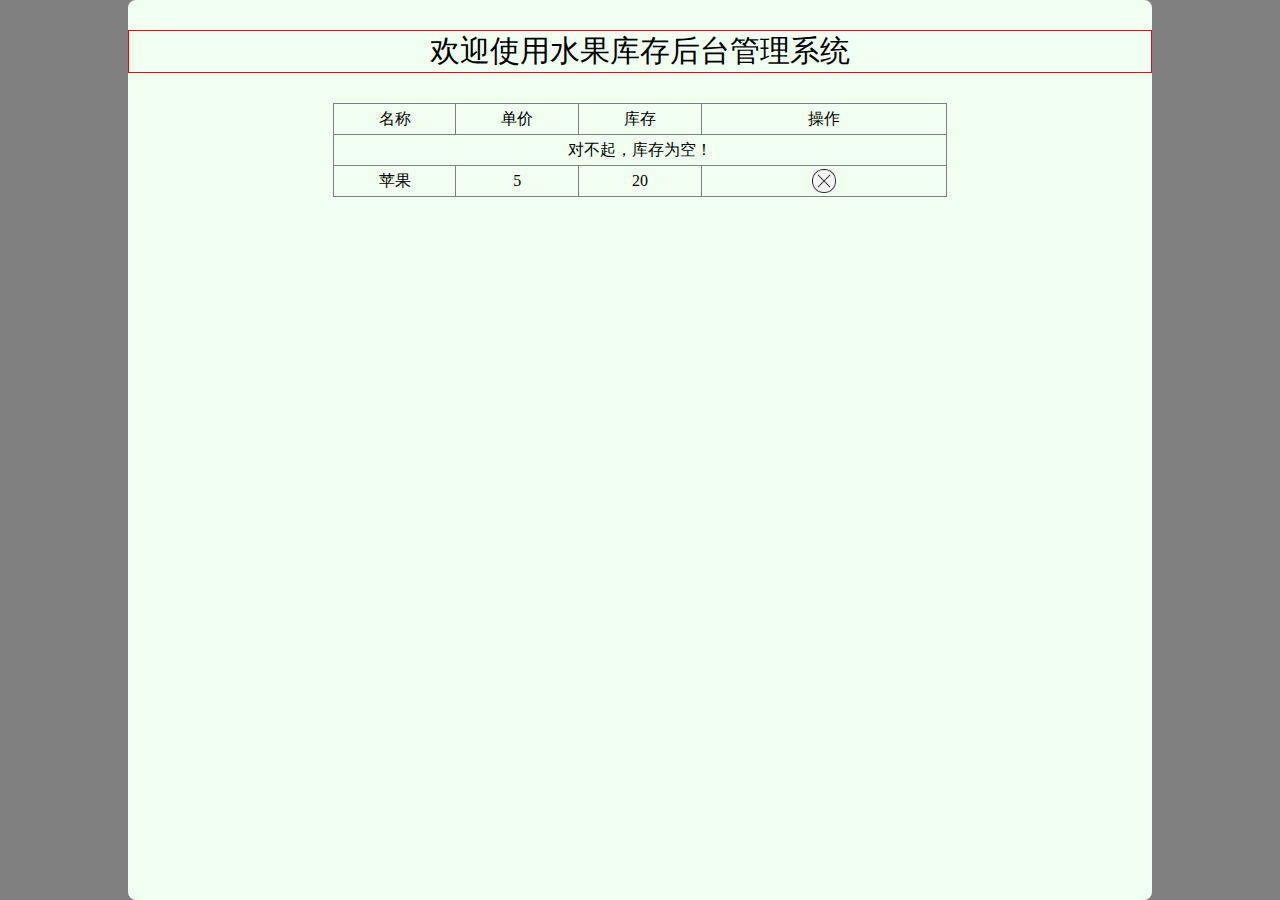
<file: pro09-fruit1.4-thymeleaf/web/index.html>
<html xmlns:th="http://www.thymeleaf.org">
<head>
	<meta charset="utf-8">
	<link rel="stylesheet" href="css/index.css">
</head>
<body>
<div id="div_container">
	<div id="div_fruit_list">
		<p class="center f30">欢迎使用水果库存后台管理系统</p>
		<table id="tbl_fruit">
			<tr>
				<th class="w20">名称</th>
				<th class="w20">单价</th>
				<th class="w20">库存</th>
				<th>操作</th>
			</tr>
				<tr th:if="${#lists.isEmpty(session.fruitList)}">
				<td colspan="4">对不起，库存为空！</td>
			</tr>
			<tr th:unless="${#lists.isEmpty(session.fruitList)}" th:each="fruit : ${session.fruitList}">
				<td th:text="${fruit.fname}">苹果</td>
				<td th:text="${fruit.price}">5</td>
				<td th:text="${fruit.fcount}">20</td>
				<td><img src="imgs/del.jpg" class="delImg"/></td>
			</tr>
		</table>
	</div>
</div>
</body>
</html>
</file>
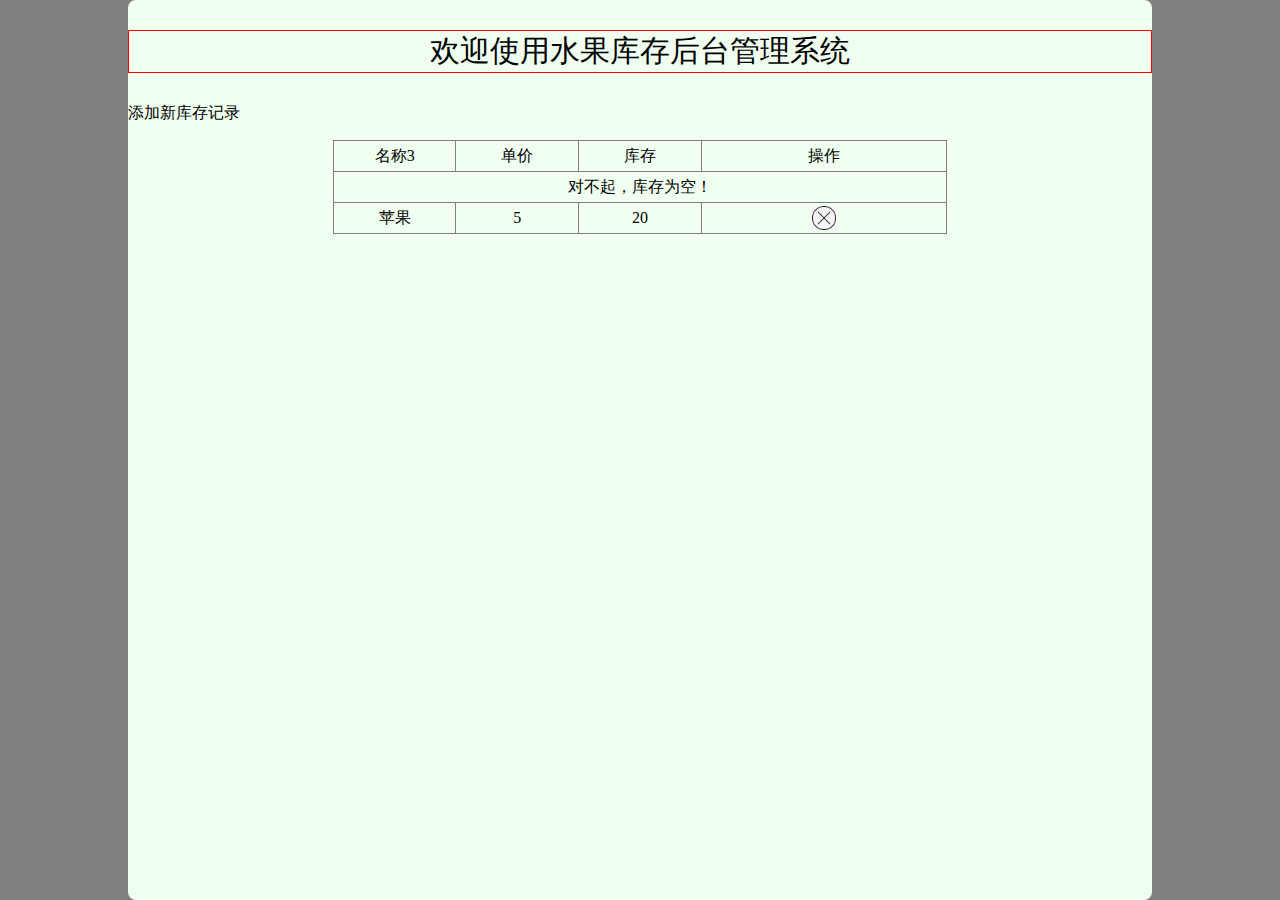
<file: pro10-fruit1.5-thymeleaf/web/index.html>
<html xmlns:th="http://www.thymeleaf.org">
<head>
	<meta charset="utf-8">
	<link rel="stylesheet" href="css/index.css">
	<script language="JavaScript" src="js/index.js"></script>
</head>
<body>
<div id="div_container">
	<div id="div_fruit_list">
		<p class="center f30">欢迎使用水果库存后台管理系统</p>
			<a th:href="@{/add.html}" >添加新库存记录</a>
		<table id="tbl_fruit">
			<tr>
				<th class="w20">名称3</th>
				<th class="w20">单价</th>
				<th class="w20">库存</th>
				<th>操作</th>
			</tr>
				<tr th:if="${#lists.isEmpty(session.fruitList)}">
				<td colspan="4">对不起，库存为空！</td>
			</tr>
			<tr th:unless="${#lists.isEmpty(session.fruitList)}" th:each="fruit : ${session.fruitList}">
				<td><a th:text="${fruit.fname}" th:href="@{/edit.do(fid=${fruit.fid})}">苹果</a></td>
				<td th:text="${fruit.price}">5</td>
				<td th:text="${fruit.fcount}">20</td>
				<td><img src="imgs/del.jpg" class="delImg" th:onclick="|delFruit(${fruit.fid})|"/></td>
			</tr>
		</table>
	</div>
</div>
</body>
</html>
</file>
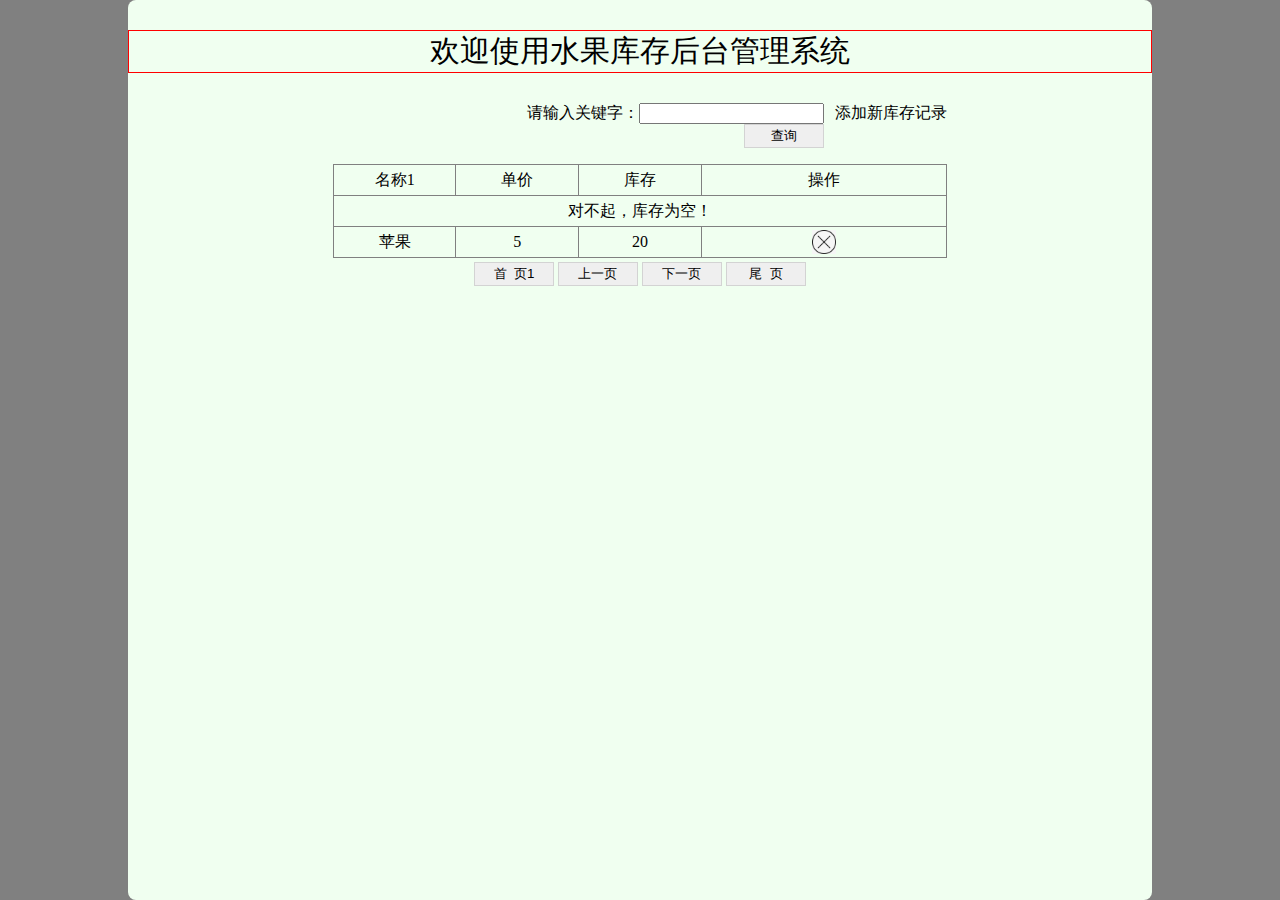
<file: pro11-fruit1.6-pagination/web/index.html>
<html xmlns:th="http://www.thymeleaf.org">
<head>
	<meta charset="utf-8">
	<link rel="stylesheet" href="css/index.css">
	<script language="JavaScript" src="js/index.js"></script>
</head>
<body>
<div id="div_container">
	<div id="div_fruit_list">
		<p class="center f30">欢迎使用水果库存后台管理系统</p>
		<div style="border:0px solid red;width:60%;margin-left:20%;text-align:right;">
			<form th:action="@{/index}" method="post" style="float:left;width:60%;margin-left:20%;">
				<input type="hidden" name="oper" value="search"/>
				请输入关键字：<input type="text" name="keyword" th:value="${session.keyword}"/>
				<input type="submit" value="查询" class="btn"/>
			</form>
			<a th:href="@{/add.html}" style="border:0px solid blue;margin-bottom:4px;">添加新库存记录</a>
		</div>
		<table id="tbl_fruit">
			<tr>
				<th class="w20">名称1</th>
				<th class="w20">单价</th>
				<th class="w20">库存</th>
				<th>操作</th>
			</tr>
			<tr th:if="${#lists.isEmpty(session.fruitList)}">
				<td colspan="4">对不起，库存为空！</td>
			</tr>
			<tr th:unless="${#lists.isEmpty(session.fruitList)}" th:each="fruit : ${session.fruitList}">
				<!-- <td><a th:text="${fruit.fname}" th:href="@{'/edit.do?fid='+${fruit.fid}}">苹果</a></td> -->
				<td><a th:text="${fruit.fname}" th:href="@{/edit.do(fid=${fruit.fid})}">苹果</a></td>
				<td th:text="${fruit.price}">5</td>
				<td th:text="${fruit.fcount}">20</td>
				<!-- <td><img src="imgs/del.jpg" class="delImg" th:onclick="'delFruit('+${fruit.fid}+')'"/></td> -->
				<td><img src="imgs/del.jpg" class="delImg" th:onclick="|delFruit(${fruit.fid})|"/></td>
			</tr>
		</table>
		<div style="width:60%;margin-left:20%;border:0px solid red;padding-top:4px;" class="center">
			<input type="button" value="首  页1" class="btn" th:onclick="|page(1)|" th:disabled="${session.pageNo==1}"/>
			<input type="button" value="上一页" class="btn" th:onclick="|page(${session.pageNo-1})|" th:disabled="${session.pageNo==1}"/>
			<input type="button" value="下一页" class="btn" th:onclick="|page(${session.pageNo+1})|" th:disabled="${session.pageNo==session.pageCount}"/>
			<input type="button" value="尾  页" class="btn" th:onclick="|page(${session.pageCount})|" th:disabled="${session.pageNo==session.pageCount}"/>
		</div>
	</div>
</div>
</body>
</html>
</file>
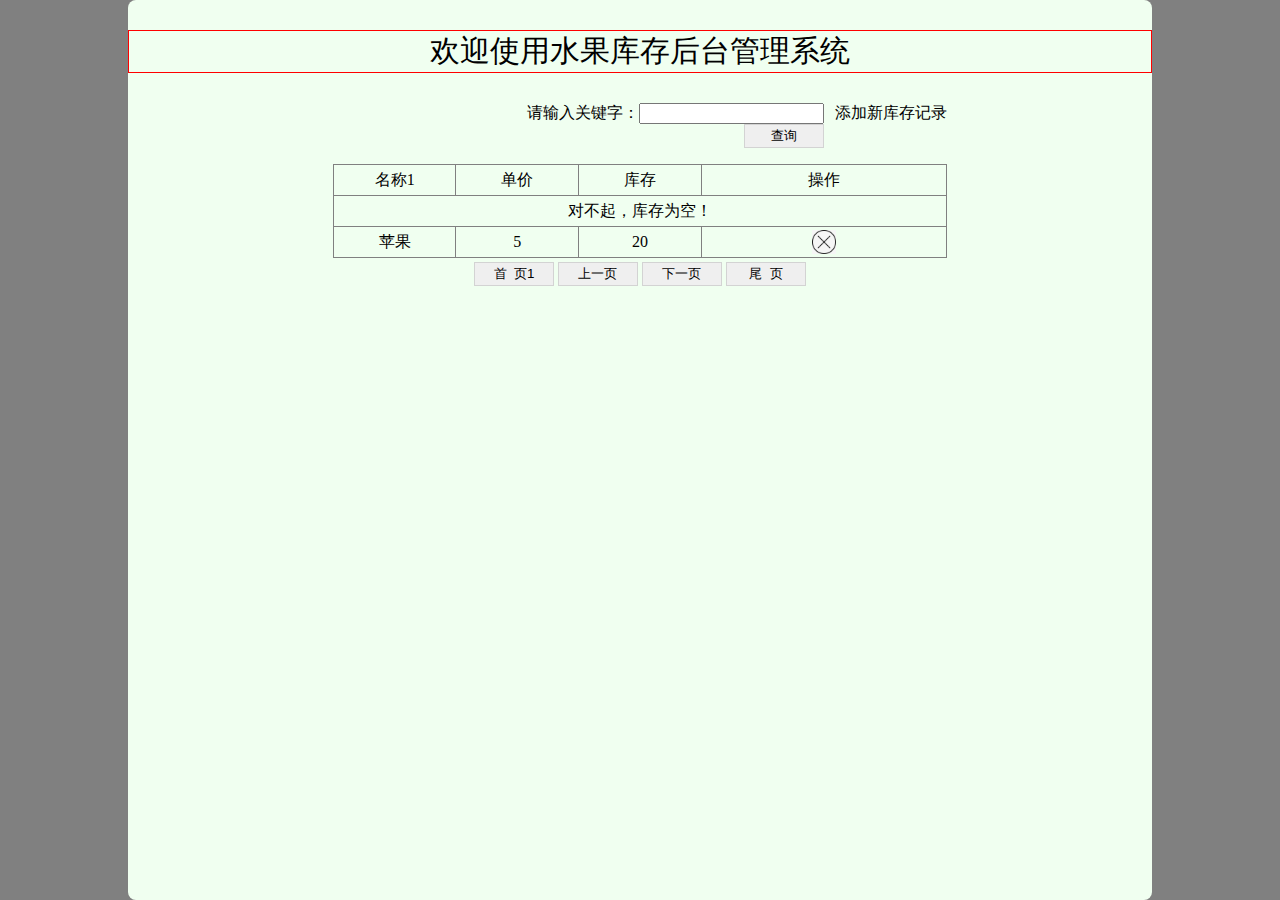
<file: pro12-fruit1.7-keyword/web/index.html>
<html xmlns:th="http://www.thymeleaf.org">
<head>
	<meta charset="utf-8">
	<link rel="stylesheet" href="css/index.css">
	<script language="JavaScript" src="js/index.js"></script>
</head>
<body>
<div id="div_container">
	<div id="div_fruit_list">
		<p class="center f30">欢迎使用水果库存后台管理系统</p>
		<div style="border:0px solid red;width:60%;margin-left:20%;text-align:right;">
			<form th:action="@{/index}" method="post" style="float:left;width:60%;margin-left:20%;">
				<input type="hidden" name="oper" value="search"/>
				请输入关键字：<input type="text" name="keyword" th:value="${session.keyword}"/>
				<input type="submit" value="查询" class="btn"/>
			</form>
			<a th:href="@{/add.html}" style="border:0px solid blue;margin-bottom:4px;">添加新库存记录</a>
		</div>
		<table id="tbl_fruit">
			<tr>
				<th class="w20">名称1</th>
				<th class="w20">单价</th>
				<th class="w20">库存</th>
				<th>操作</th>
			</tr>
			<tr th:if="${#lists.isEmpty(session.fruitList)}">
				<td colspan="4">对不起，库存为空！</td>
			</tr>
			<tr th:unless="${#lists.isEmpty(session.fruitList)}" th:each="fruit : ${session.fruitList}">
				<!-- <td><a th:text="${fruit.fname}" th:href="@{'/edit.do?fid='+${fruit.fid}}">苹果</a></td> -->
				<td><a th:text="${fruit.fname}" th:href="@{/edit.do(fid=${fruit.fid})}">苹果</a></td>
				<td th:text="${fruit.price}">5</td>
				<td th:text="${fruit.fcount}">20</td>
				<!-- <td><img src="imgs/del.jpg" class="delImg" th:onclick="'delFruit('+${fruit.fid}+')'"/></td> -->
				<td><img src="imgs/del.jpg" class="delImg" th:onclick="|delFruit(${fruit.fid})|"/></td>
			</tr>
		</table>
		<div style="width:60%;margin-left:20%;border:0px solid red;padding-top:4px;" class="center">
			<input type="button" value="首  页1" class="btn" th:onclick="|page(1)|" th:disabled="${session.pageNo==1}"/>
			<input type="button" value="上一页" class="btn" th:onclick="|page(${session.pageNo - 1})|" th:disabled="${session.pageNo==1}"/>
			<input type="button" value="下一页" class="btn" th:onclick="|page(${session.pageNo + 1})|" th:disabled="${session.pageNo==session.pageCount}"/>
			<input type="button" value="尾  页" class="btn" th:onclick="|page(${session.pageCount})|" th:disabled="${session.pageNo==session.pageCount}"/>
		</div>
	</div>
</div>
</body>
</html>
</file>
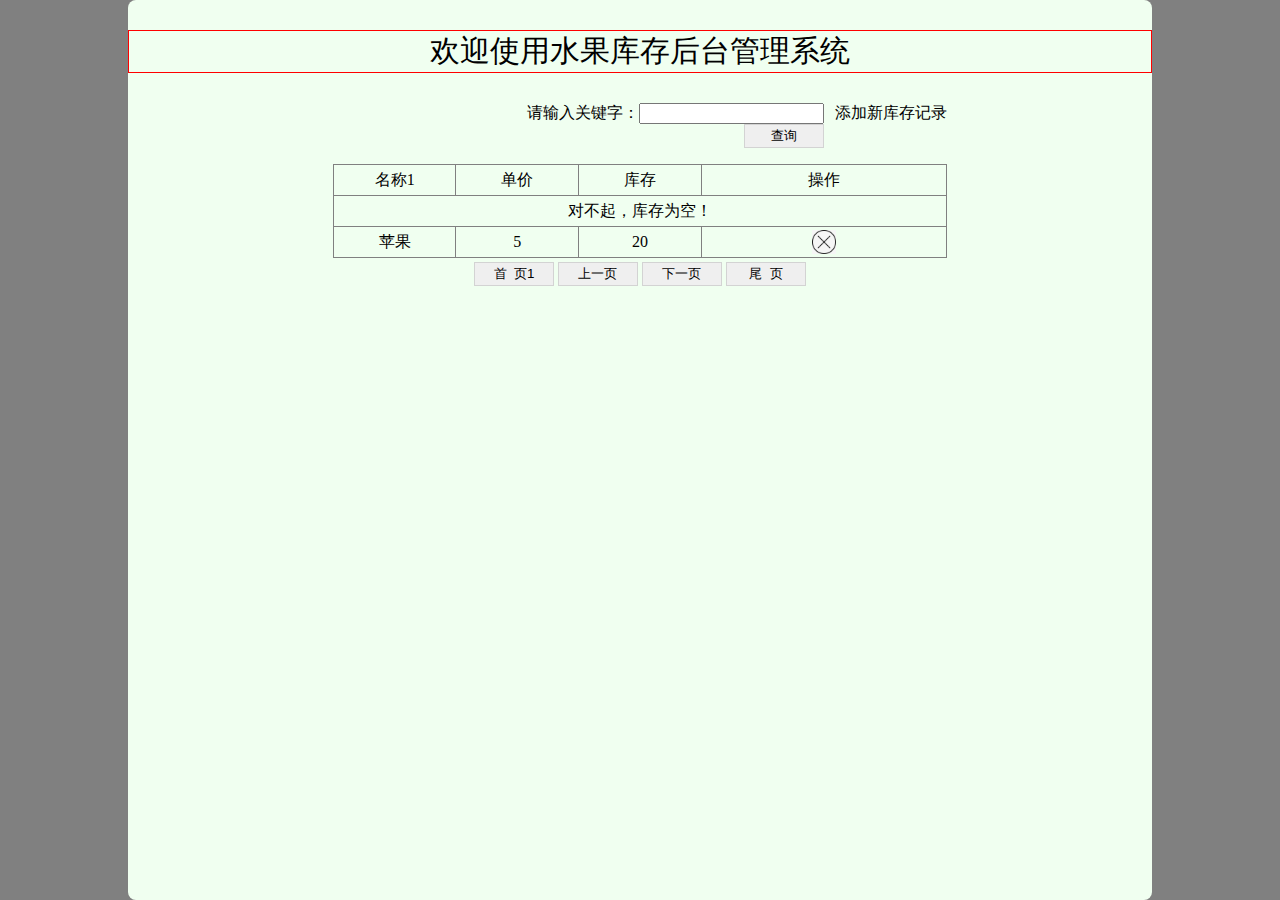
<file: pro13-fruit1.8-mvc/web/index.html>
<html xmlns:th="http://www.thymeleaf.org">
<head>
	<meta charset="utf-8">
	<link rel="stylesheet" href="css/index.css">
	<script language="JavaScript" src="js/index.js"></script>
</head>
<body>
<div id="div_container">
	<div id="div_fruit_list">
		<p class="center f30">欢迎使用水果库存后台管理系统</p>
		<div style="border:0px solid red;width:60%;margin-left:20%;text-align:right;">
			<form th:action="@{/fruit.do}" method="post" style="float:left;width:60%;margin-left:20%;">
				<input type="hidden" name="oper" value="search"/>
				请输入关键字：<input type="text" name="keyword" th:value="${session.keyword}"/>
				<input type="submit" value="查询" class="btn"/>
			</form>
			<a th:href="@{/add.html}" style="border:0px solid blue;margin-bottom:4px;">添加新库存记录</a>
		</div>
		<table id="tbl_fruit">
			<tr>
				<th class="w20">名称1</th>
				<th class="w20">单价</th>
				<th class="w20">库存</th>
				<th>操作</th>
			</tr>
			<tr th:if="${#lists.isEmpty(session.fruitList)}">
				<td colspan="4">对不起，库存为空！</td>
			</tr>
			<tr th:unless="${#lists.isEmpty(session.fruitList)}" th:each="fruit : ${session.fruitList}">
				<!-- <td><a th:text="${fruit.fname}" th:href="@{'/edit.do?fid='+${fruit.fid}}">苹果</a></td> -->
				<td><a th:text="${fruit.fname}" th:href="@{/fruit.do(fid=${fruit.fid},operate='edit')}">苹果</a></td>
				<td th:text="${fruit.price}">5</td>
				<td th:text="${fruit.fcount}">20</td>
				<!-- <td><img src="imgs/del.jpg" class="delImg" th:onclick="'delFruit('+${fruit.fid}+')'"/></td> -->
				<td><img src="imgs/del.jpg" class="delImg" th:onclick="|delFruit(${fruit.fid})|"/></td>
			</tr>
		</table>
		<div style="width:60%;margin-left:20%;border:0px solid red;padding-top:4px;" class="center">
			<input type="button" value="首  页1" class="btn" th:onclick="|page(1)|" th:disabled="${session.pageNo==1}"/>
			<input type="button" value="上一页" class="btn" th:onclick="|page(${session.pageNo - 1})|" th:disabled="${session.pageNo==1}"/>
			<input type="button" value="下一页" class="btn" th:onclick="|page(${session.pageNo + 1})|" th:disabled="${session.pageNo==session.pageCount}"/>
			<input type="button" value="尾  页" class="btn" th:onclick="|page(${session.pageCount})|" th:disabled="${session.pageNo==session.pageCount}"/>
		</div>
	</div>
</div>
</body>
</html>
</file>
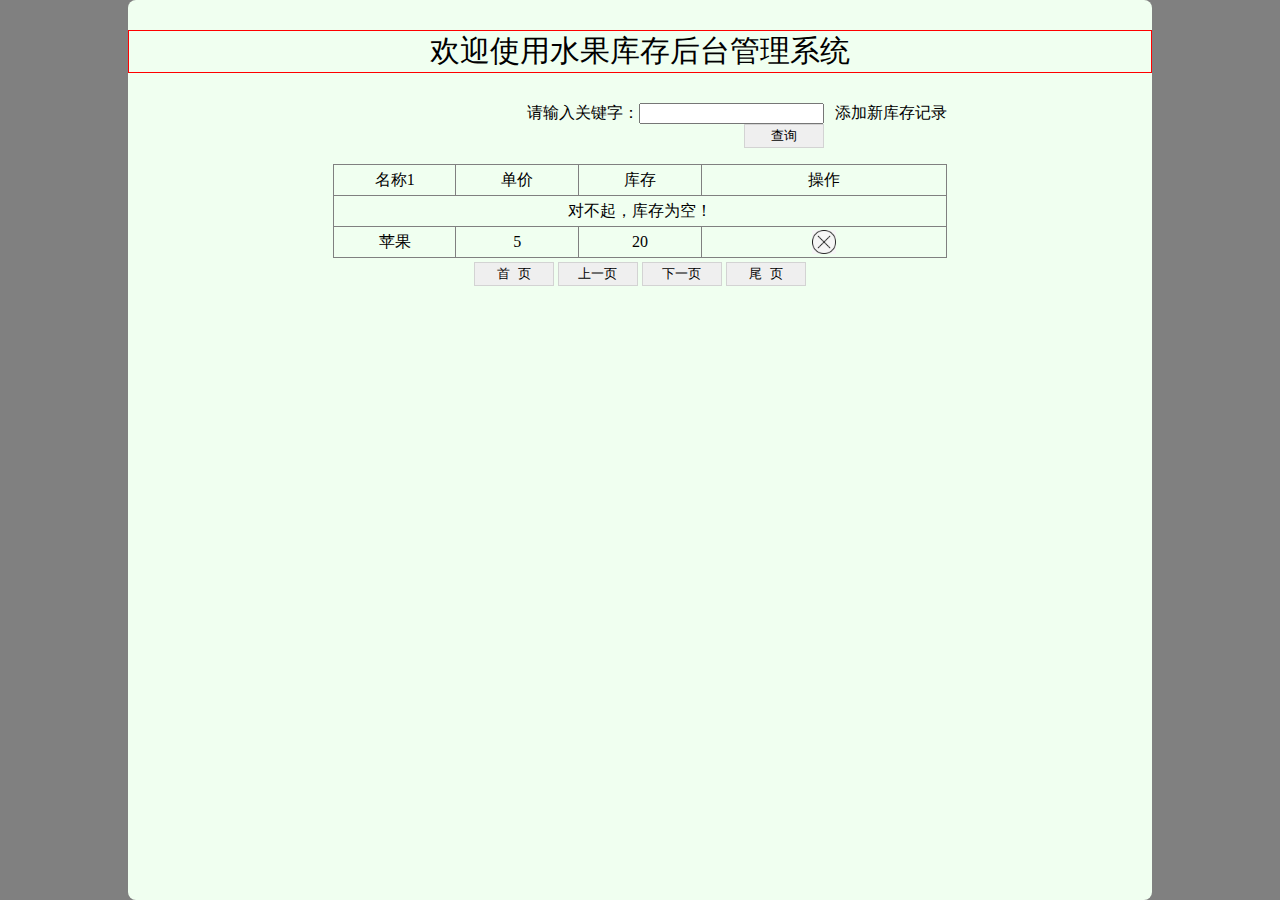
<file: pro16-fruit2.1-mvc-controller/web/index.html>
<html xmlns:th="http://www.thymeleaf.org">
<head>
	<meta charset="utf-8">
	<link rel="stylesheet" href="css/index.css">
	<script language="JavaScript" src="js/index.js"></script>
</head>
<body>
<div id="div_container">
	<div id="div_fruit_list">
		<p class="center f30">欢迎使用水果库存后台管理系统</p>
		<div style="border:0px solid red;width:60%;margin-left:20%;text-align:right;">
			<form th:action="@{/fruit.do}" method="post" style="float:left;width:60%;margin-left:20%;">
				<input type="hidden" name="oper" value="search"/>
				请输入关键字：<input type="text" name="keyword" th:value="${session.keyword}"/>
				<input type="submit" value="查询" class="btn"/>
			</form>
			<a th:href="@{/add.html}" style="border:0px solid blue;margin-bottom:4px;">添加新库存记录</a>
		</div>
		<table id="tbl_fruit">
			<tr>
				<th class="w20">名称1</th>
				<th class="w20">单价</th>
				<th class="w20">库存</th>
				<th>操作</th>
			</tr>
			<tr th:if="${#lists.isEmpty(session.fruitList)}">
				<td colspan="4">对不起，库存为空！</td>
			</tr>
			<tr th:unless="${#lists.isEmpty(session.fruitList)}" th:each="fruit : ${session.fruitList}">
				<!-- <td><a th:text="${fruit.fname}" th:href="@{'/edit.do?fid='+${fruit.fid}}">苹果</a></td> -->
				<td><a th:text="${fruit.fname}" th:href="@{/fruit.do(fid=${fruit.fid},operate='edit')}">苹果</a></td>
				<td th:text="${fruit.price}">5</td>
				<td th:text="${fruit.fcount}">20</td>
				<!-- <td><img src="imgs/del.jpg" class="delImg" th:onclick="'delFruit('+${fruit.fid}+')'"/></td> -->
				<td><img src="imgs/del.jpg" class="delImg" th:onclick="|delFruit(${fruit.fid})|"/></td>
			</tr>
		</table>
		<div style="width:60%;margin-left:20%;border:0px solid red;padding-top:4px;" class="center">
			<input type="button" value="首  页" class="btn" th:onclick="|page(1)|" th:disabled="${session.pageNo==1}"/>
			<input type="button" value="上一页" class="btn" th:onclick="|page(${session.pageNo - 1})|" th:disabled="${session.pageNo==1}"/>
			<input type="button" value="下一页" class="btn" th:onclick="|page(${session.pageNo + 1})|" th:disabled="${session.pageNo==session.pageCount}"/>
			<input type="button" value="尾  页" class="btn" th:onclick="|page(${session.pageCount})|" th:disabled="${session.pageNo==session.pageCount}"/>
		</div>
	</div>
</div>
</body>
</html>
</file>
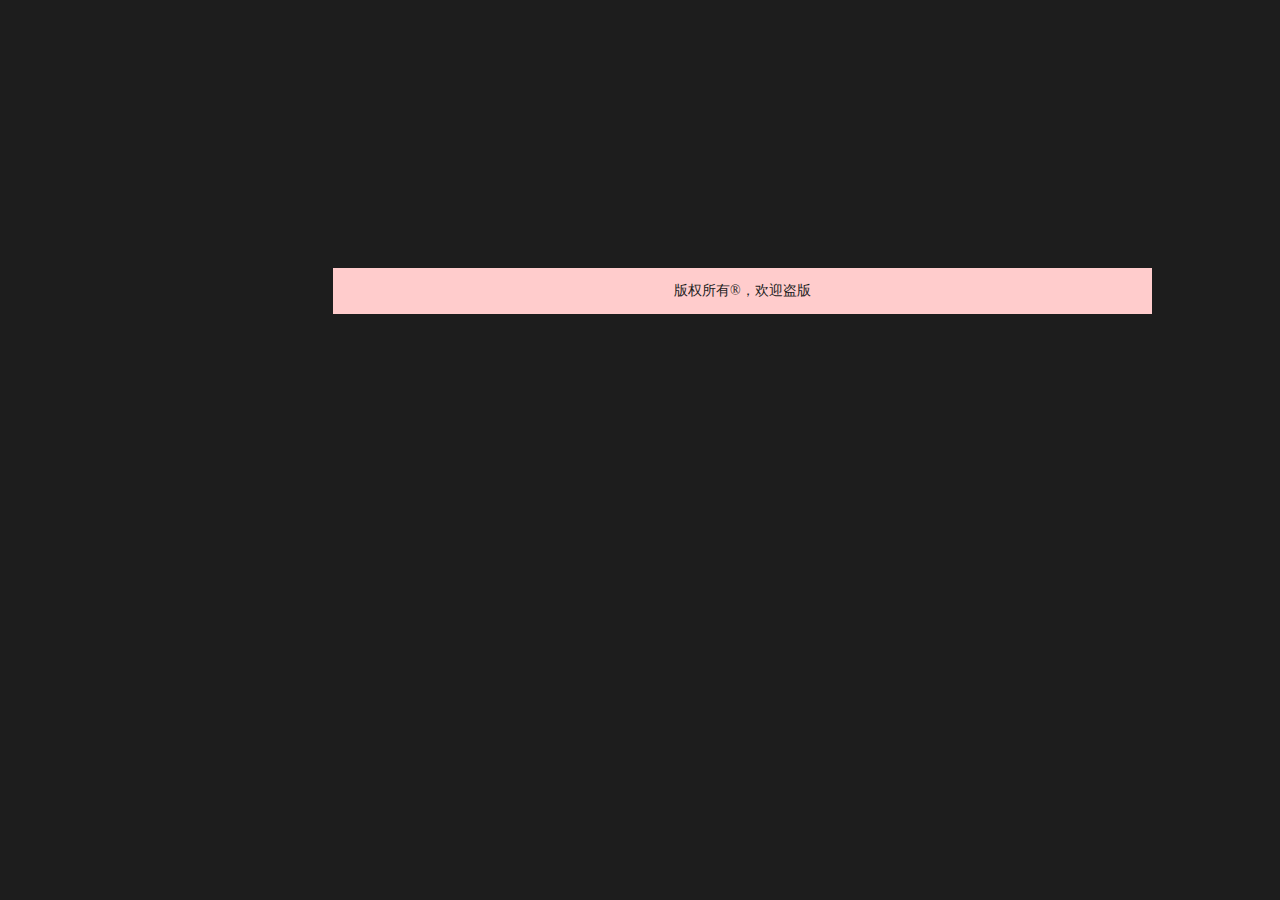
<file: pro21-qqzone1.0/web/index.html>
<!DOCTYPE html>
<html lang="en" xmlns:th="http://www.w3.org/1999/xhtml">
<head>
    <meta charset="UTF-8">
    <title>Title</title>
    <link rel="stylesheet" href="css/common.css">
    <link rel="stylesheet" href="css/index.css">
</head>
<body>
    <div id="div0">
        <div id="div_top"><iframe height="118px" th:src="@{/page.do?operate=page&page=frames/top}" width="100%" frameborder="no"></iframe></div>
        <div id="div_left"><iframe th:src="@{/page.do?operate=page&page=frames/left}" width="100%" frameborder="no"  onload="this.style.height = window.frames[1].document.body.scrollHeight+'px';"></iframe></div>
		<div id="div_main"><iframe th:src="@{/page.do?operate=page&page=frames/main}" scrolling="no" width="100%" frameborder="no"  onload="this.style.height = Math.max(window.frames[1].document.body.scrollHeight,window.frames[2].document.body.scrollHeight)+'px';"></iframe></div>
        <div id="div_bottom">
            <p class="center" >版权所有&reg;，欢迎盗版</p>
        </div>
    </div>
</body>
</html>
</file>
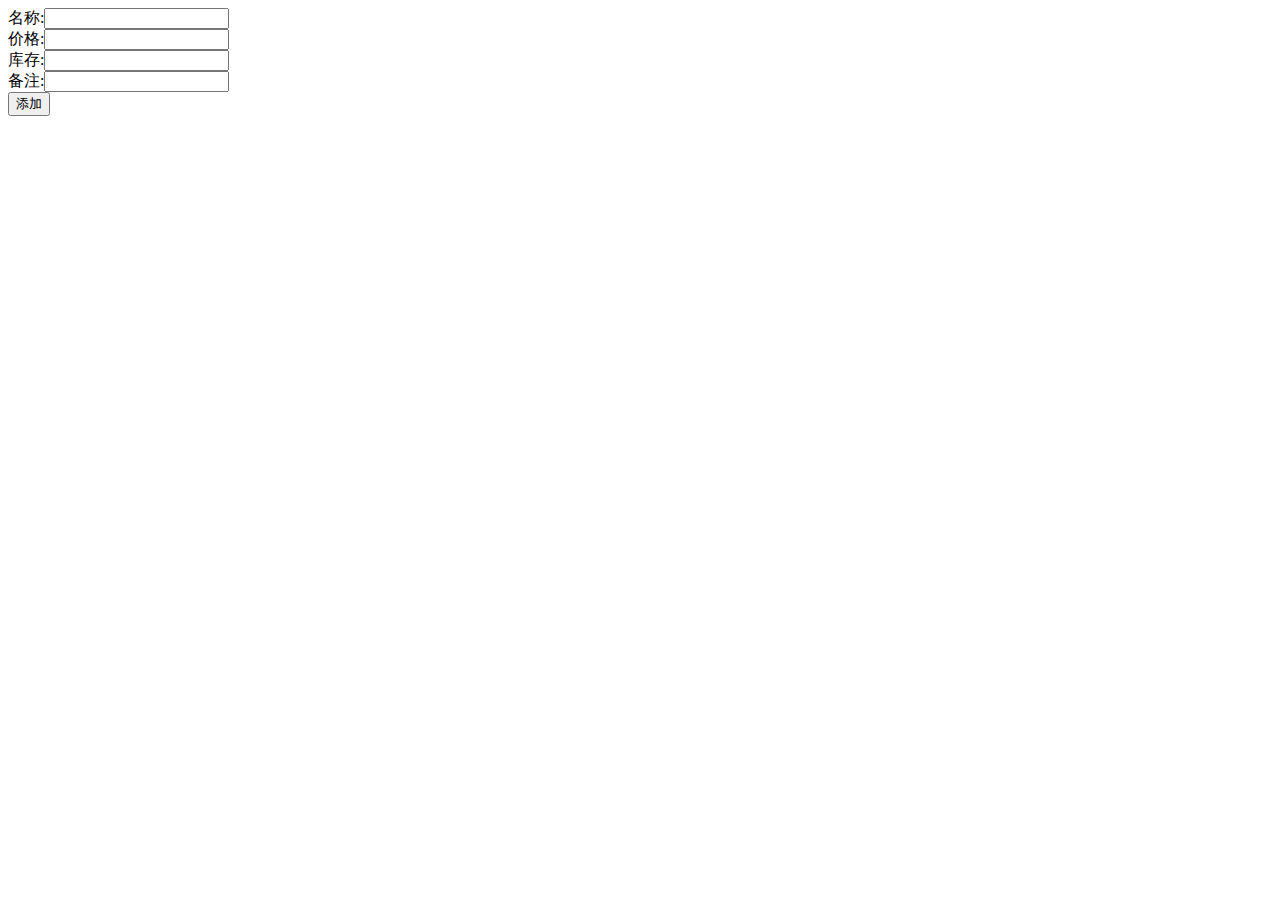
<file: pro07-javaweb-begin/web/add.html>
<!DOCTYPE html>
<html lang="en" xmlns="http://www.w3.org/1999/html">
<head>
    <meta charset="UTF-8">
    <title>Title</title>
</head>
<body>
    <form action="add" method="post">
        名称:<input type="text" name="fname"/></br>
        价格:<input type="text" name="price"/></br>
        库存:<input type="text" name="fcount"/></br>
        备注:<input type="text" name="remark"/></br>
        <input type="submit" value="添加" />
    </form>
</body>
</html>
</file>
<file: pro09-fruit1.4-thymeleaf/web/css/index.css>
*{
	color: threeddarkshadow;
}
body{
	margin:0;
	padding:0;
	background-color:#808080;
}
div{
	position:relative;
	float:left;
}

#div_container{
	width:80%;
	height:100%;
	border:0px solid blue;
	margin-left:10%;
	float:left;
	background-color: honeydew;
	border-radius:8px;
}
#div_fruit_list{
	width:100%;
	border:0px solid red;
}
#tbl_fruit{
	width:60%;
	line-height:28px;
	margin-top:16px;
	margin-left:20%;
}
#tbl_fruit , #tbl_fruit tr , #tbl_fruit th , #tbl_fruit td{
	border:1px solid gray;
	border-collapse:collapse;
	text-align:center;
	font-size:16px;
	font-family:"黑体";
	font-weight:lighter;
	
}
.w20{
	width:20%;
}
.delImg{
	width:24px;
	height:24px;
}
.btn{
	border:1px solid lightgray;
	width:80px;
	height:24px;
}
.center{
	text-align: center;
	border: 1px solid red;
}
.f30{
	font-size: 30px;
}
</file>
<file: pro10-fruit1.5-thymeleaf/web/css/index.css>
*{
	color: threeddarkshadow;
}
body{
	margin:0;
	padding:0;
	background-color:#808080;
}
div{
	position:relative;
	float:left;
}

#div_container{
	width:80%;
	height:100%;
	border:0px solid blue;
	margin-left:10%;
	float:left;
	background-color: honeydew;
	border-radius:8px;
}
#div_fruit_list{
	width:100%;
	border:0px solid red;
}
#tbl_fruit{
	width:60%;
	line-height:28px;
	margin-top:16px;
	margin-left:20%;
}
#tbl_fruit , #tbl_fruit tr , #tbl_fruit th , #tbl_fruit td{
	border:1px solid gray;
	border-collapse:collapse;
	text-align:center;
	font-size:16px;
	font-family:"黑体";
	font-weight:lighter;
	
}
.w20{
	width:20%;
}
.delImg{
	width:24px;
	height:24px;
}
.btn{
	border:1px solid lightgray;
	width:80px;
	height:24px;
}
.center{
	text-align: center;
	border: 1px solid red;
}
.f30{
	font-size: 30px;
}
</file>
<file: pro11-fruit1.6-pagination/web/css/index.css>
*{
	color: threeddarkshadow;
}
body{
	margin:0;
	padding:0;
	background-color:#808080;
}
div{
	position:relative;
	float:left;
}

#div_container{
	width:80%;
	height:100%;
	border:0px solid blue;
	margin-left:10%;
	float:left;
	background-color: honeydew;
	border-radius:8px;
}
#div_fruit_list{
	width:100%;
	border:0px solid red;
}
#tbl_fruit{
	width:60%;
	line-height:28px;
	margin-top:16px;
	margin-left:20%;
}
#tbl_fruit , #tbl_fruit tr , #tbl_fruit th , #tbl_fruit td{
	border:1px solid gray;
	border-collapse:collapse;
	text-align:center;
	font-size:16px;
	font-family:"黑体";
	font-weight:lighter;
	
}
.w20{
	width:20%;
}
.delImg{
	width:24px;
	height:24px;
}
.btn{
	border:1px solid lightgray;
	width:80px;
	height:24px;
}
.center{
	text-align: center;
	border: 1px solid red;
}
.f30{
	font-size: 30px;
}
</file>
<file: pro12-fruit1.7-keyword/web/css/index.css>
*{
	color: threeddarkshadow;
}
body{
	margin:0;
	padding:0;
	background-color:#808080;
}
div{
	position:relative;
	float:left;
}

#div_container{
	width:80%;
	height:100%;
	border:0px solid blue;
	margin-left:10%;
	float:left;
	background-color: honeydew;
	border-radius:8px;
}
#div_fruit_list{
	width:100%;
	border:0px solid red;
}
#tbl_fruit{
	width:60%;
	line-height:28px;
	margin-top:16px;
	margin-left:20%;
}
#tbl_fruit , #tbl_fruit tr , #tbl_fruit th , #tbl_fruit td{
	border:1px solid gray;
	border-collapse:collapse;
	text-align:center;
	font-size:16px;
	font-family:"黑体";
	font-weight:lighter;
	
}
.w20{
	width:20%;
}
.delImg{
	width:24px;
	height:24px;
}
.btn{
	border:1px solid lightgray;
	width:80px;
	height:24px;
}
.center{
	text-align: center;
	border: 1px solid red;
}
.f30{
	font-size: 30px;
}
</file>
<file: pro13-fruit1.8-mvc/web/css/index.css>
*{
	color: threeddarkshadow;
}
body{
	margin:0;
	padding:0;
	background-color:#808080;
}
div{
	position:relative;
	float:left;
}

#div_container{
	width:80%;
	height:100%;
	border:0px solid blue;
	margin-left:10%;
	float:left;
	background-color: honeydew;
	border-radius:8px;
}
#div_fruit_list{
	width:100%;
	border:0px solid red;
}
#tbl_fruit{
	width:60%;
	line-height:28px;
	margin-top:16px;
	margin-left:20%;
}
#tbl_fruit , #tbl_fruit tr , #tbl_fruit th , #tbl_fruit td{
	border:1px solid gray;
	border-collapse:collapse;
	text-align:center;
	font-size:16px;
	font-family:"黑体";
	font-weight:lighter;
	
}
.w20{
	width:20%;
}
.delImg{
	width:24px;
	height:24px;
}
.btn{
	border:1px solid lightgray;
	width:80px;
	height:24px;
}
.center{
	text-align: center;
	border: 1px solid red;
}
.f30{
	font-size: 30px;
}
</file>
<file: pro16-fruit2.1-mvc-controller/web/css/index.css>
*{
	color: threeddarkshadow;
}
body{
	margin:0;
	padding:0;
	background-color:#808080;
}
div{
	position:relative;
	float:left;
}

#div_container{
	width:80%;
	height:100%;
	border:0px solid blue;
	margin-left:10%;
	float:left;
	background-color: honeydew;
	border-radius:8px;
}
#div_fruit_list{
	width:100%;
	border:0px solid red;
}
#tbl_fruit{
	width:60%;
	line-height:28px;
	margin-top:16px;
	margin-left:20%;
}
#tbl_fruit , #tbl_fruit tr , #tbl_fruit th , #tbl_fruit td{
	border:1px solid gray;
	border-collapse:collapse;
	text-align:center;
	font-size:16px;
	font-family:"黑体";
	font-weight:lighter;
	
}
.w20{
	width:20%;
}
.delImg{
	width:24px;
	height:24px;
}
.btn{
	border:1px solid lightgray;
	width:80px;
	height:24px;
}
.center{
	text-align: center;
	border: 1px solid red;
}
.f30{
	font-size: 30px;
}
</file>
<file: pro21-qqzone1.0/web/css/common.css>
*{
    font-size: 14px;
    color: #1d1d1d;
    font-weight: lighter;
}
body{
    margin:0;
    padding:0;
    background-color: #1d1d1d;
}
div{
    position: relative;
    float: left;
    border:0px solid red;
}

table{
    width:80%;
    margin-left:10%;
    border:1px solid lightgray;
    border-collapse: collapse;
    line-height: 28px;
}
table tr , table td ,table th{
    border:1px solid lightgray;
    text-align: center;
}
.btn{
    border:1px solid lightgray;
    font-size: 12px;
}
.left{
    text-align: left;
    padding-left:4px;
}
.center{
    text-align: center;
}
.right8{
    text-align: right;
    margin-right:8px;
}
.border_test{
    border:1px solid red;
}
.w14{
    width:14%;
}
.w20{
    width:20%;
}
.h96{
    height:96px;
    line-height: 96px;
}
.h88{
    height:88px;
    line-height: 88px;
}
.h64{
    height:64px;
    line-height: 64px;
}
.h56{
    height:56px;
    line-height: 56px;
}
.h32{
    height:32px;
    line-height: 32px;
}
.h24{
    height:24px;
    line-height: 24px;
}
</file>
<file: pro21-qqzone1.0/web/css/index.css>
#div0{
    width:80%;
    margin-left:10%;
}
#div_top{
    width:100%;
}
#div_left{
    width:20%;
}
#div_main{
    width:80%;
}
#div_bottom{
    background-color: #FFCCCC;
    width:80%;
    margin-left:20%;
    border:0px solid blue;
}
iframe{
    width:100%;
    float:left;
    border:0px solid red;
}
</file>
